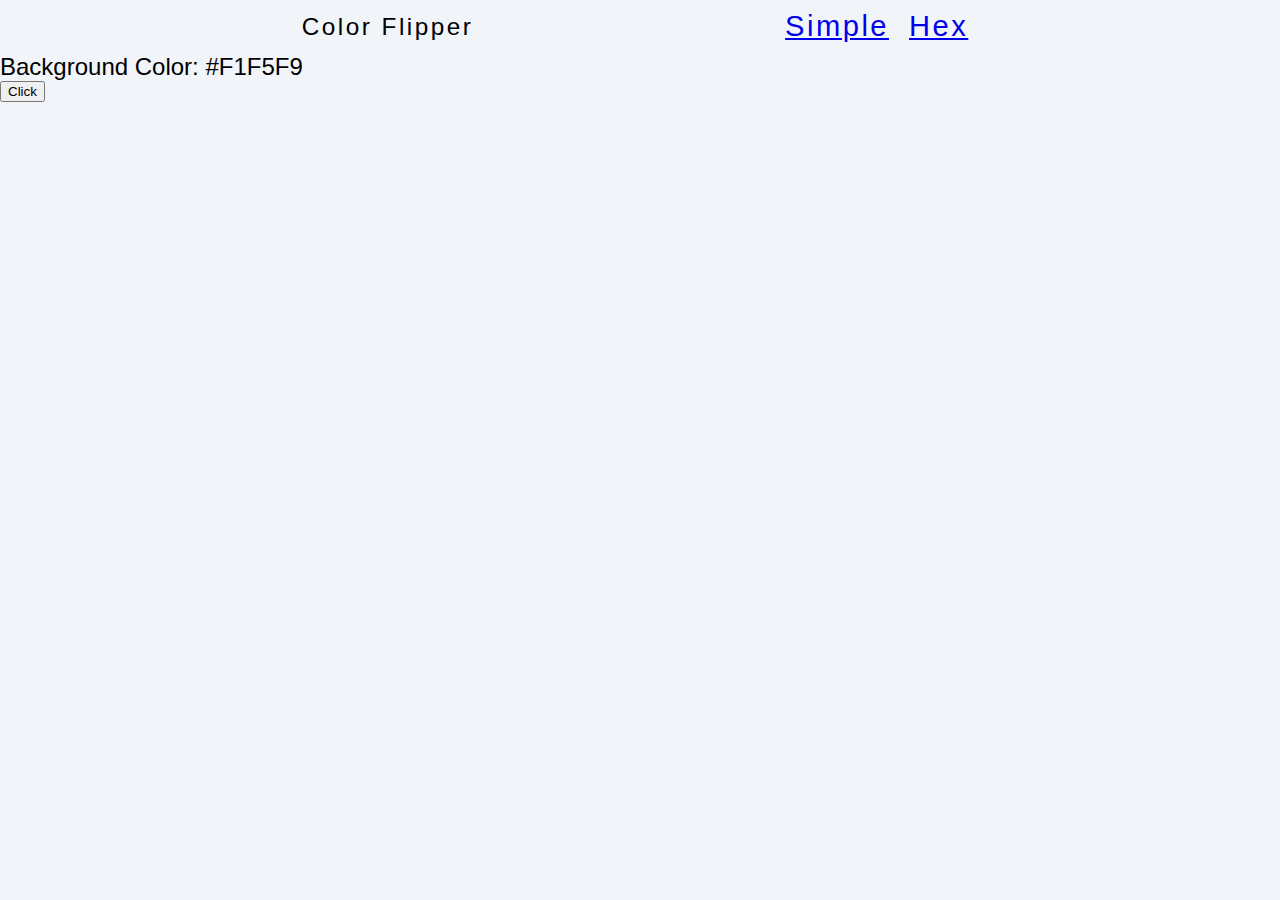
<file: index.html>
<!DOCTYPE html>
<html lang="en">
  <head>
    <meta charset="UTF-8" />
    <meta http-equiv="X-UA-Compatible" content="IE=edge" />
    <meta name="viewport" content="width=device-width, initial-scale=1.0" />
    <title>Document</title>
    <link rel="stylesheet" href="style.css" />
  </head>
  <body>
    <nav>
      <div class="nav-bar">
        <h3>Color Flipper</h3>
        <ul class="nav-links">
          <li>
            <a href="/index.html">Simple</a>
          </li>
          <li>
            <a href="/hex.html">Hex</a>
          </li>
        </ul>
      </div>
    </nav>

    <main>
      <div class="container">
        <h2>
          Background Color:
          <span class="colors">#F1F5F9</span>
        </h2>
        <button type="button" class="btn" value="ok">Click</button>
      </div>
    </main>
    <script src="script.js"></script>
  </body>
</html>
</file>
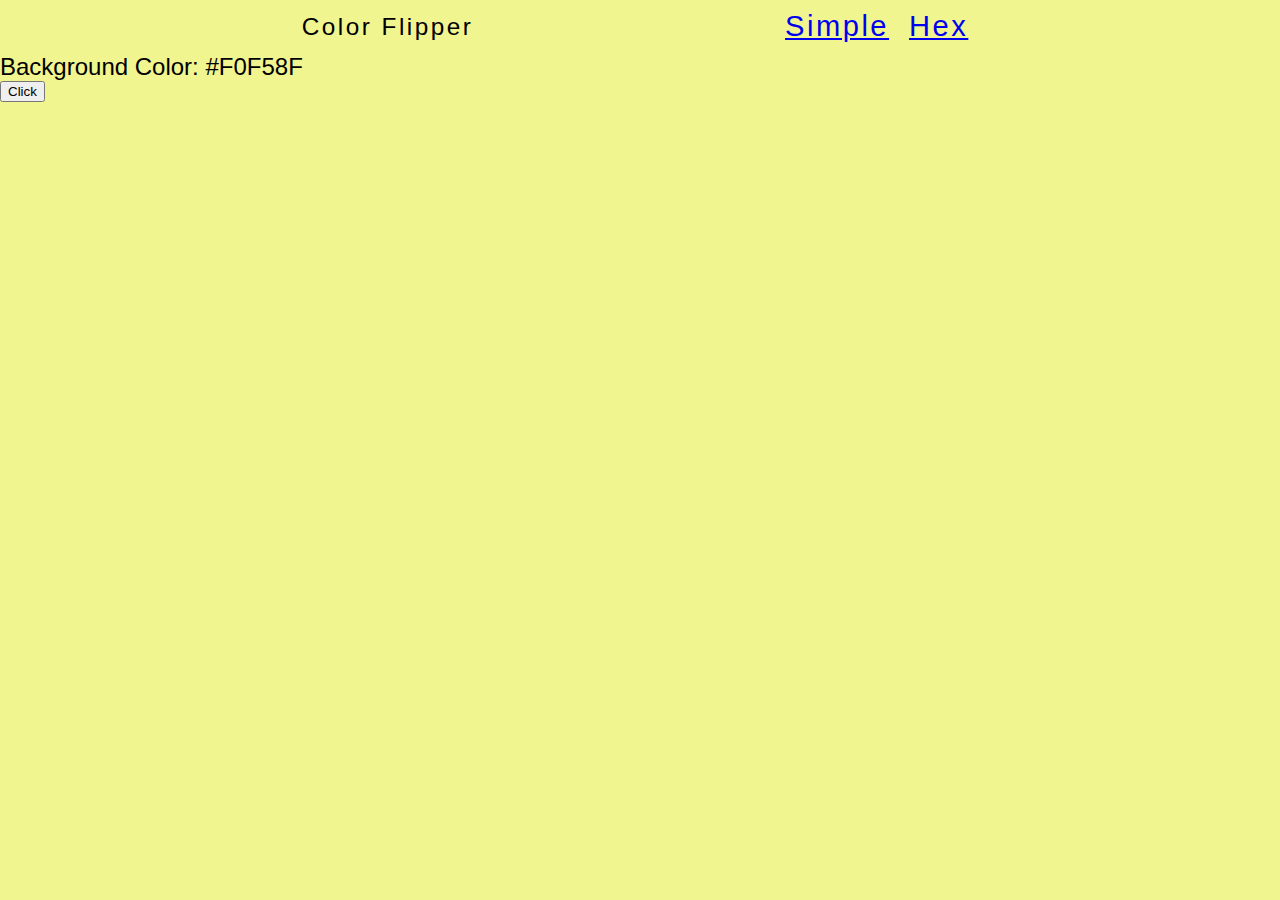
<file: hex.html>
<!DOCTYPE html>
<html lang="en">
  <head>
    <meta charset="UTF-8" />
    <meta http-equiv="X-UA-Compatible" content="IE=edge" />
    <meta name="viewport" content="width=device-width, initial-scale=1.0" />
    <title>Document</title>
    <link rel="stylesheet" href="style.css" />
  </head>
  <body>
    <nav>
      <div class="nav-bar">
        <h3>Color Flipper</h3>
        <ul class="nav-links">
          <li>
            <a href="/index.html">Simple</a>
          </li>
          <li>
            <a href="/hex.html">Hex</a>
          </li>
        </ul>
      </div>
    </nav>

    <main>
      <div class="container">
        <h2>
          Background Color:
          <span class="colors" >#F0F58F</span>
        </h2>
        <button type="button" class="btn" value="ok">Click</button>
      </div>
    </main>
    <script src="hex.js"></script>
  </body>
</html>
</file>
<file: style.css>
html {
  box-sizing: border-box;
  font-size: 16px;
}

*,
*:before,
*:after {
  box-sizing: inherit;
}

body,
h1,
h2,
h3,
h4,
h5,
h6,
p,
ol,
ul {
  margin: 0;
  padding: 0;
  font-weight: normal;
}

ol,
ul {
  list-style: none;
}

img {
  max-width: 100%;
  height: auto;
}

body {
  font-family: Arial, Helvetica, sans-serif;
}

nav .nav-bar {
  display: flex;
  font-size: 1.3em;
  justify-content: space-evenly;
  align-items: center;
  letter-spacing: 2.5px;
}

nav ul {
  display: flex;
  list-style: none;
  font-family: Arial, Helvetica, sans-serif;
  font-size: 1.4em;
  text-decoration: none;
}

nav ul li {
  margin: 10px;
  color: black;
  text-decoration: none;
}
</file>
